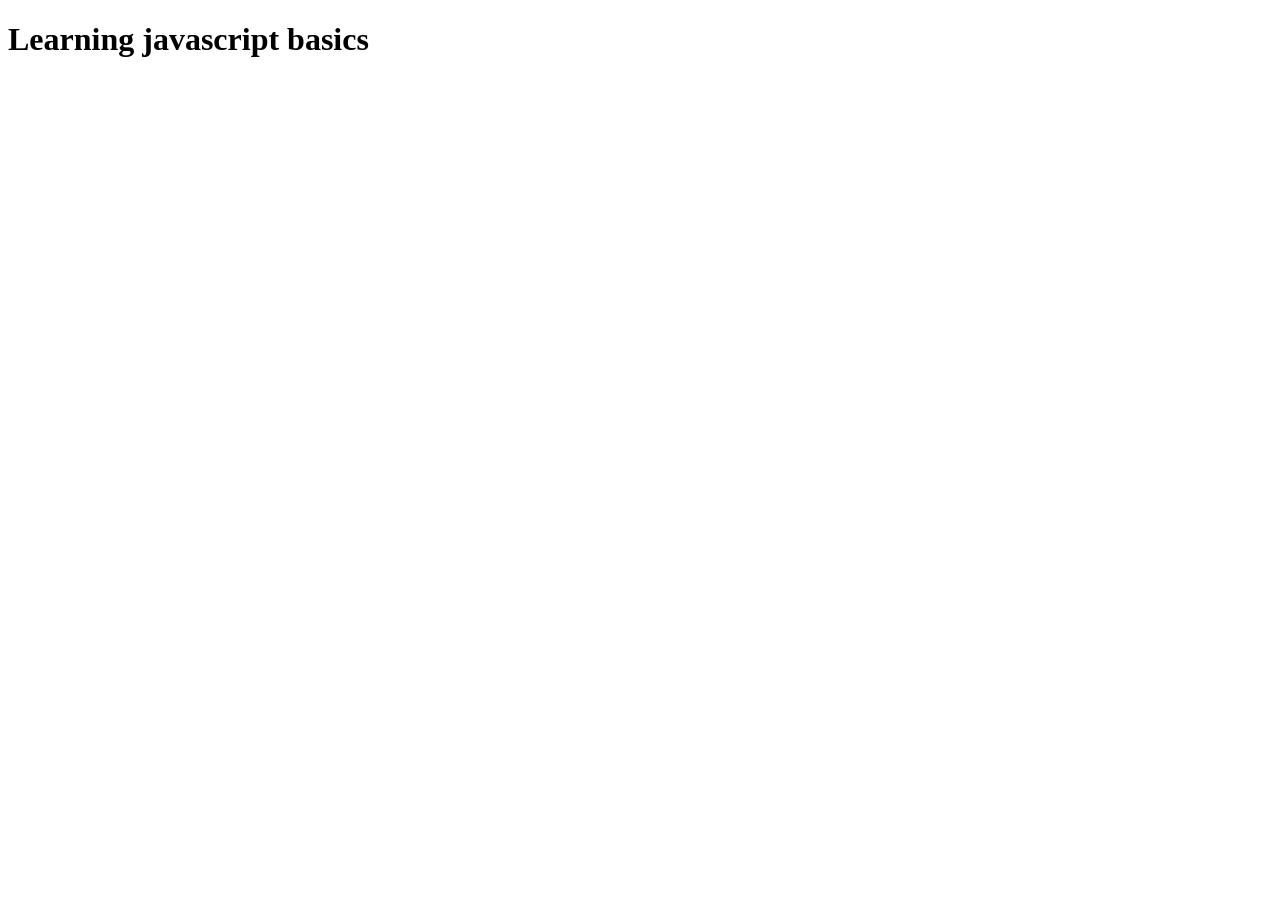
<file: assignment2/index.html>
<!DOCTYPE html>
<html lang="en">
  <head>
    <meta charset="UTF-8" />
    <meta name="viewport" content="width=device-width, initial-scale=1.0" />
    <title>Learning javascript basics</title>
  </head>
  <body>
    <h1>Learning javascript basics</h1>
    <script src="script.js"></script>
  </body>
</html>
</file>
